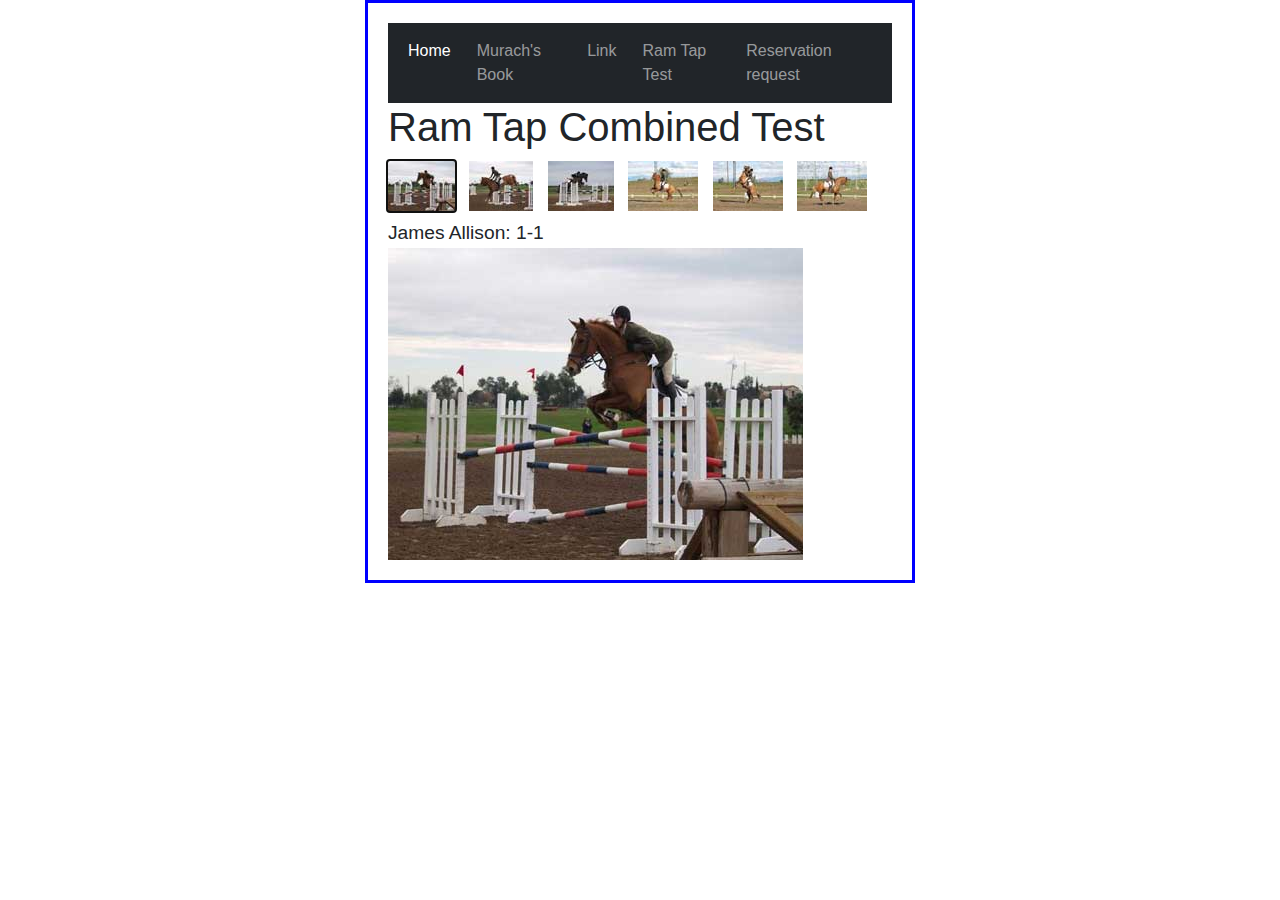
<file: index4.html>
<!DOCTYPE HTML>
<html lang="en">
<head>
	<meta charset="UTF-8">
	<meta name="viewport" content="width=device-width, initial-scale=1">
    <title>Image Swap</title>
	<link href="https://cdn.jsdelivr.net/npm/bootstrap@5.3.3/dist/css/bootstrap.min.css" rel="stylesheet">
	<link rel="stylesheet" href="image_swap.css" >
	<script src="image_swap.js"></script>
</head>
<body>
	<nav class="navbar navbar-expand-sm bg-dark navbar-dark">
		<div class="container-fluid">
		  <ul class="navbar-nav">
			<li class="nav-item">
			  <a class="nav-link active" href="index.html">Home</a>
			</li>
			<li class="nav-item">
			  <a class="nav-link" href="index2.html">Murach's Book</a>
			</li>
			<li class="nav-item">
			  <a class="nav-link" href="#">Link</a>
			</li>
			<li class="nav-item">
			  <a class="nav-link" href="index4.html">Ram Tap Test</a>
			</li>
			<li class="nav-item">
				<a class="nav-link" href="index5.html">Reservation request</a>
			  </li>
		  </ul>
		</div>
	  </nav>
	<main>
		<h1>Ram Tap Combined Test</h1>
	    <ul id="image_list">
	        <li><a href="h1.jpg" title="James Allison: 1-1">
	        	<img src="t1.jpg" alt=""></a></li>
	        <li><a href="h2.jpg" title="James Allison: 1-2">
	        	<img src="t2.jpg" alt=""></a></li>
	        <li><a href="h3.jpg" title="James Allison: 1-3">
	        	<img src="t3.jpg" alt=""></a></li>
	        <li><a href="h4.jpg" title="James Allison: 1-4">
	        	<img src="t4.jpg" alt=""></a></li>
	        <li><a href="h5.jpg" title="James Allison: 1-5">
	        	<img src="t5.jpg" alt=""></a></li>
	        <li><a href="h6.jpg" title="James Allison: 1-6">
	        	<img src="t6.jpg" alt=""></a></li>
	    </ul>
	    <h2 id="caption">James Allison: 1-1</h2>               
	    <p><img src="h1.jpg" alt="" id="image"></p>
		<script src="https://code.jquery.com/jquery-3.4.1.slim.min.js"></script>
   	<script src="image_swap.js"></script>

	</main>	
	<script src="https://code.jquery.com/jquery-3.4.1.slim.min.js"></script>
   	<script src="image_swap.js"></script>
    

	  
</body>
</html>
</file>
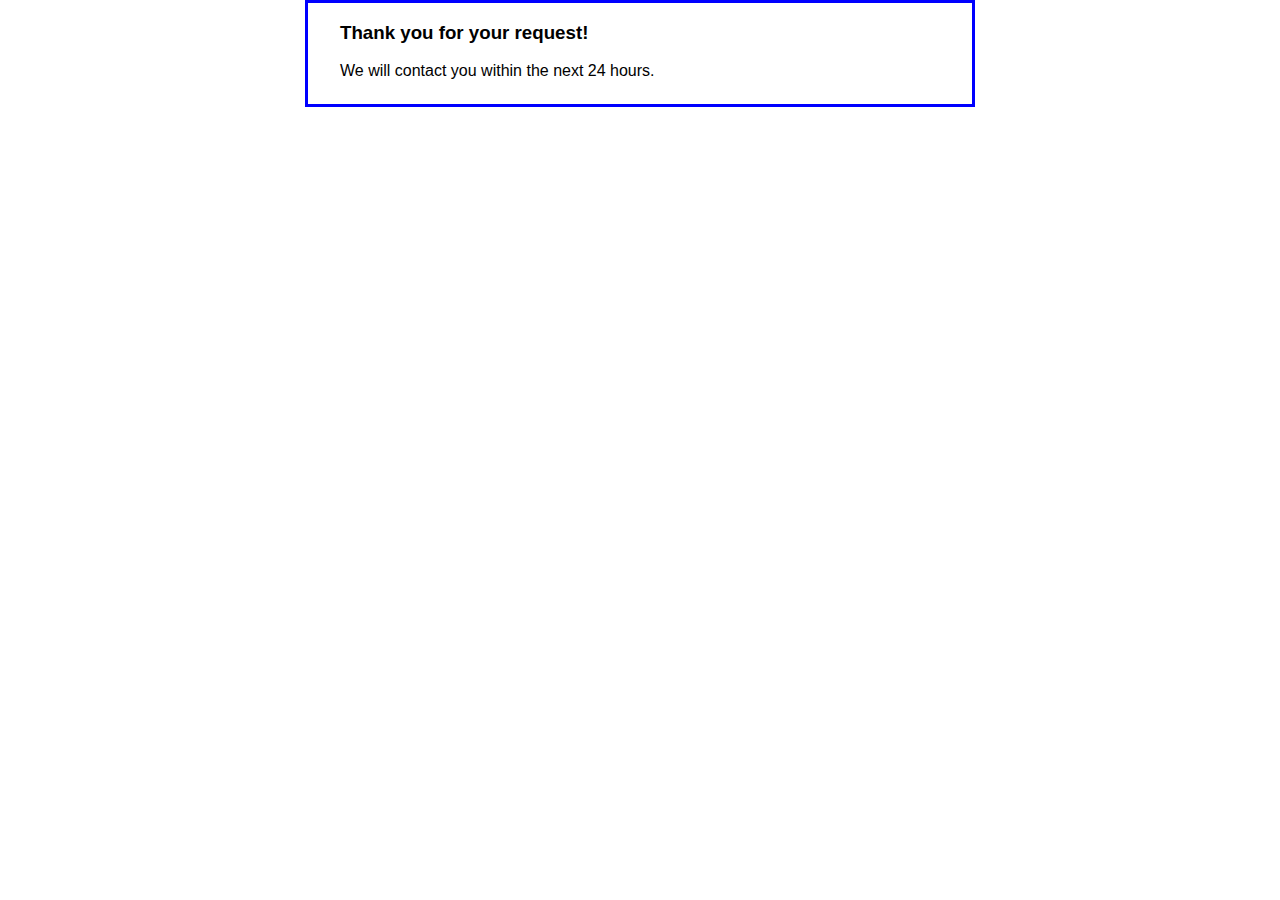
<file: response.html>
<!DOCTYPE html>
<html lang="en">
<head>
	<meta charset="UTF-8">
	<meta name="viewport" content="width=device-width, initial-scale=1">
	<title>Reservation Request</title>
	<link rel="stylesheet" href="reservation.css">
</head>

<body>
	<main>
	    <h3>Thank you for your request!</h3>
	    <p>We will contact you within the next 24 hours.</p>
	</main>
</body>
</html>
</file>
<file: image_swap.css>
body {
	font-family: Arial, Helvetica, sans-serif;
	margin: 0 auto;
	padding: 20px;
	width: 550px;
	border: 3px solid blue;
}
	
h1, h2, ul, p {
	margin: 0;
	padding: 0;
}
h1 {
	padding-bottom: .25em;
}
h2 {
	font-size: 120%;
	padding: .5em 0 .25em;
}
li {
	padding-right: 10px;
	display: inline;
}
</file>
<file: reservation.css>
body {
    font-family: Arial, Helvetica, sans-serif;
    background-color: white;
    margin: 0 auto;
    width: 600px;
    border: 3px solid blue;
    padding: 0 2em 1em;
}
h1 {
    color: blue;
}
div {
    margin-bottom: 0.5em;
}
fieldset {
    margin-top: 1em;
    margin-bottom: 1em;
    padding: .5em;
}
legend {
    color: blue;
    font-weight: bold;
    font-size: 85%;
    margin-bottom: .5em;
}
label {
    display: inline-block;
    width: 6em;
}
input, select {
    margin-left: 1em;
    margin-right: 0.5em;
}
input {
    width: 14em;	
}
input.left {
	width: 1em;
	padding-left: 0;
}
p {
	margin-top: 0;
	margin-bottom: .5em;
}
/*input.last {
	margin-bottom: 1em;
}*/
#adults, #children {
	width: 35px;
}
#smoking {
	width: 1em;
	margin-left: 0;
}
#submit {
	margin-left: 0;
	width: 10em;
}
span {
	color: red;
}
</file>
